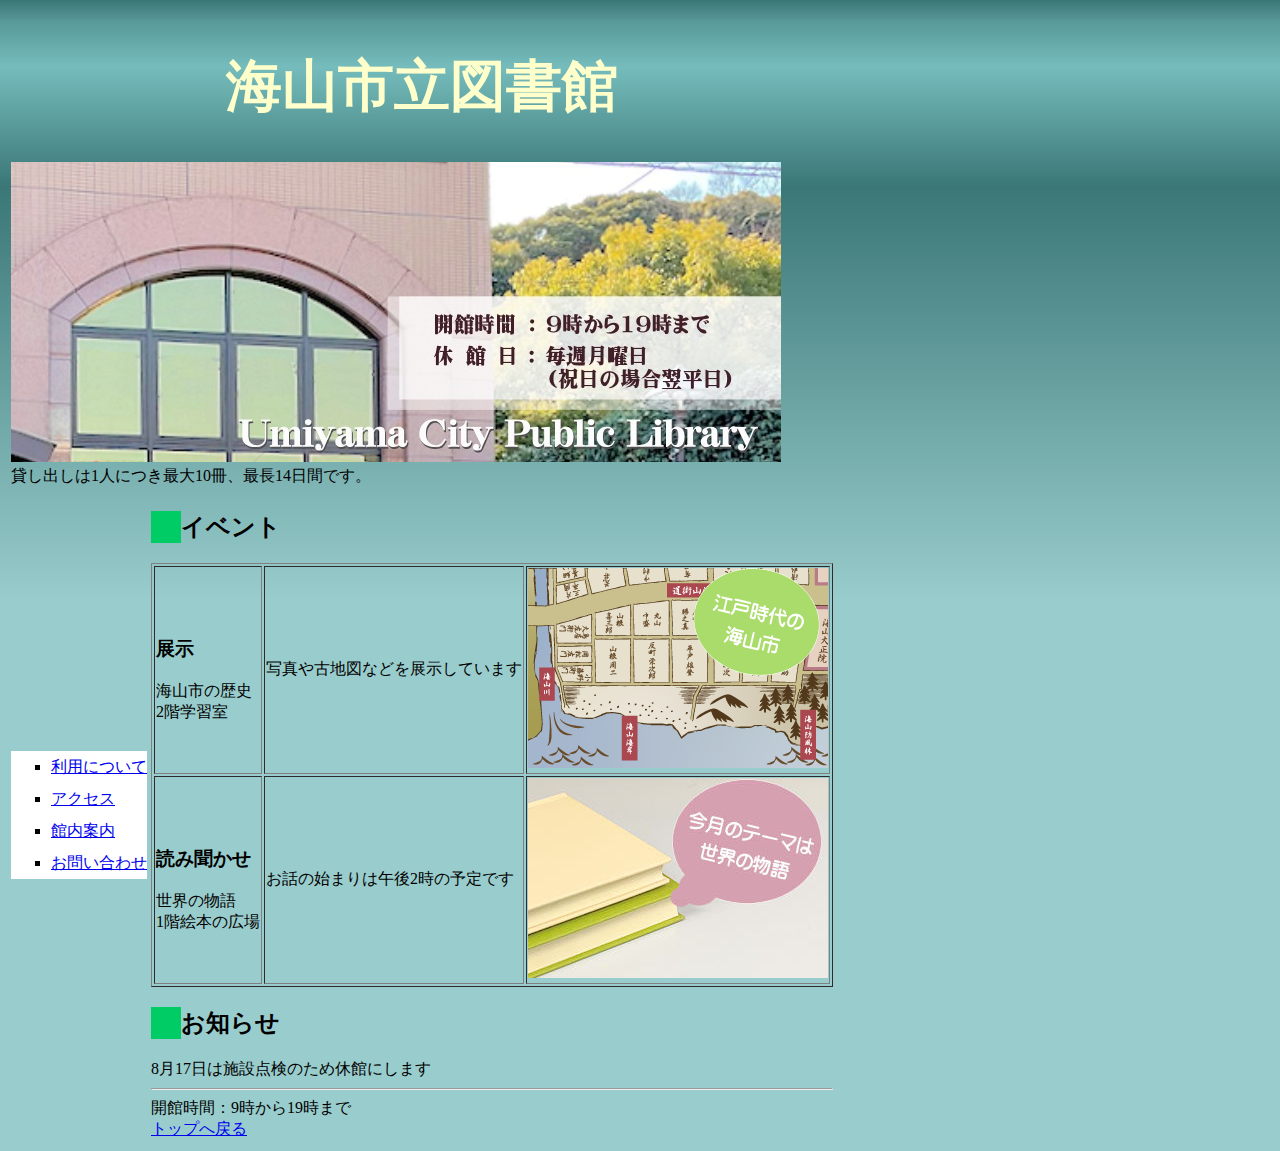
<file: index.html>
<!DOCTYPE html>
<html lang="ja">
<head>
    <meta charset="UTF-8">
    <meta name="viewport" content="width=device-width, initial-scale=1.0">
    <title>海山市立図書館トップ</title>
    <link rel="stylesheet" href="style.css">
</head>
<body>
    <table border="0">
        <tr>
          <td colspan="2">
            <h1><a name="top">海山市立図書館</a></h1> 
            <img src="pic1.jpg"><br>
            貸し出しは1人につき最大10冊、最長14日間です。
            </td>
        </tr>
        <tr>
            <td>
                <ul>
                    <li><a href="page1.html">利用について</a></li>
                    <li><a href="page2.html">アクセス</a></li>
                    <li><a href="page3.html">館内案内</a></li>
                    <li><a href="mailto:umi@goukaku.ne.jp">お問い合わせ</a></li>
                </ul>
            </td>
            <td>
                <h2>イベント</h2>
                <table border="1">
                    <tr>
                        <td>
                            <h3>展示</h3>
                            海山市の歴史<br>
                            2階学習室
                        </td>
                        <td>
                            写真や古地図などを展示しています
                        </td>
                        <td>
                            <img src="pic2.png" alt="古地図">
                        </td>
                    </tr>
                    <tr>
                        <td>
                            <h3>読み聞かせ</h3>
                            世界の物語<br>
                            1階絵本の広場
                        </td>
                        <td>お話の始まりは午後2時の予定です</td>
                        <td><img src="pic3.jpg" alt="本の写真"></td>
                    </tr>
                </table>
                <h2>お知らせ</h2>
                8月17日は施設点検のため休館にします
                <hr>
                開館時間：9時から19時まで<br>
                <a href="#top">トップへ戻る</a>
            </td>
        </tr>
</body>
</html>
</file>
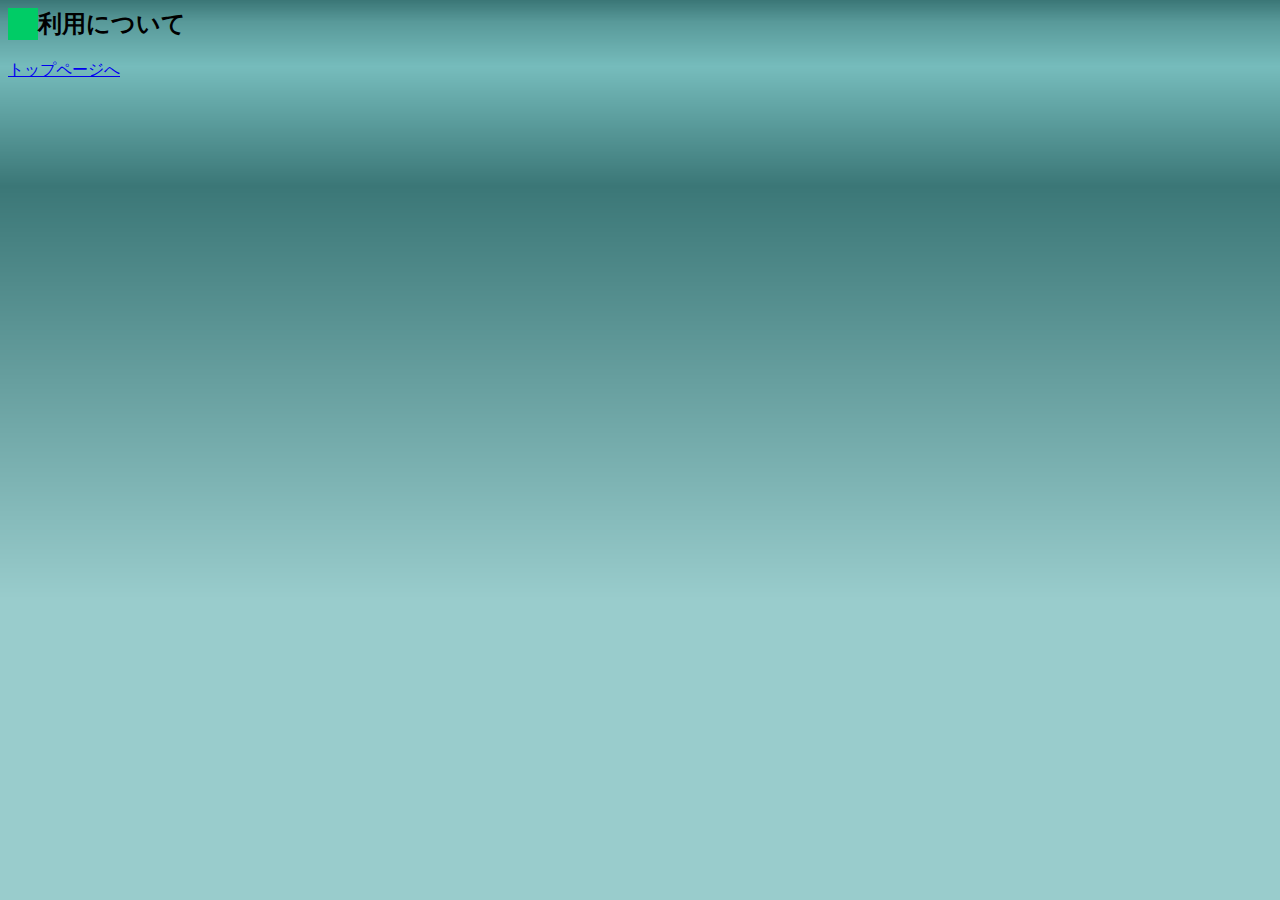
<file: page1.html>
<HTML>
<HEAD>
<TITLE>利用について</TITLE>
<meta charset="UTF-8">
<LINK rel="stylesheet" href="style.css" type="text/css">
</HEAD>
<BODY>
<H2>利用について</H2>
<P><A href="index.html">トップページへ</A></P>
</BODY>
</HTML>
</file>
<file: style.css>
body {
    background-color: #99cccc;
    background-image: url(back.png);
    background-repeat: repeat-x;
}

h1{
    font-size: 350%;
    text-align: center;
    color: #ffffcc;
}

h2{
    border-left-width:30px ;
    border-left-style: solid;
    border-left-color: #00cc66;
}

ul{
    line-height: 2em;
    background-color: #ffffff;
    list-style-type: square;
}
</file>
